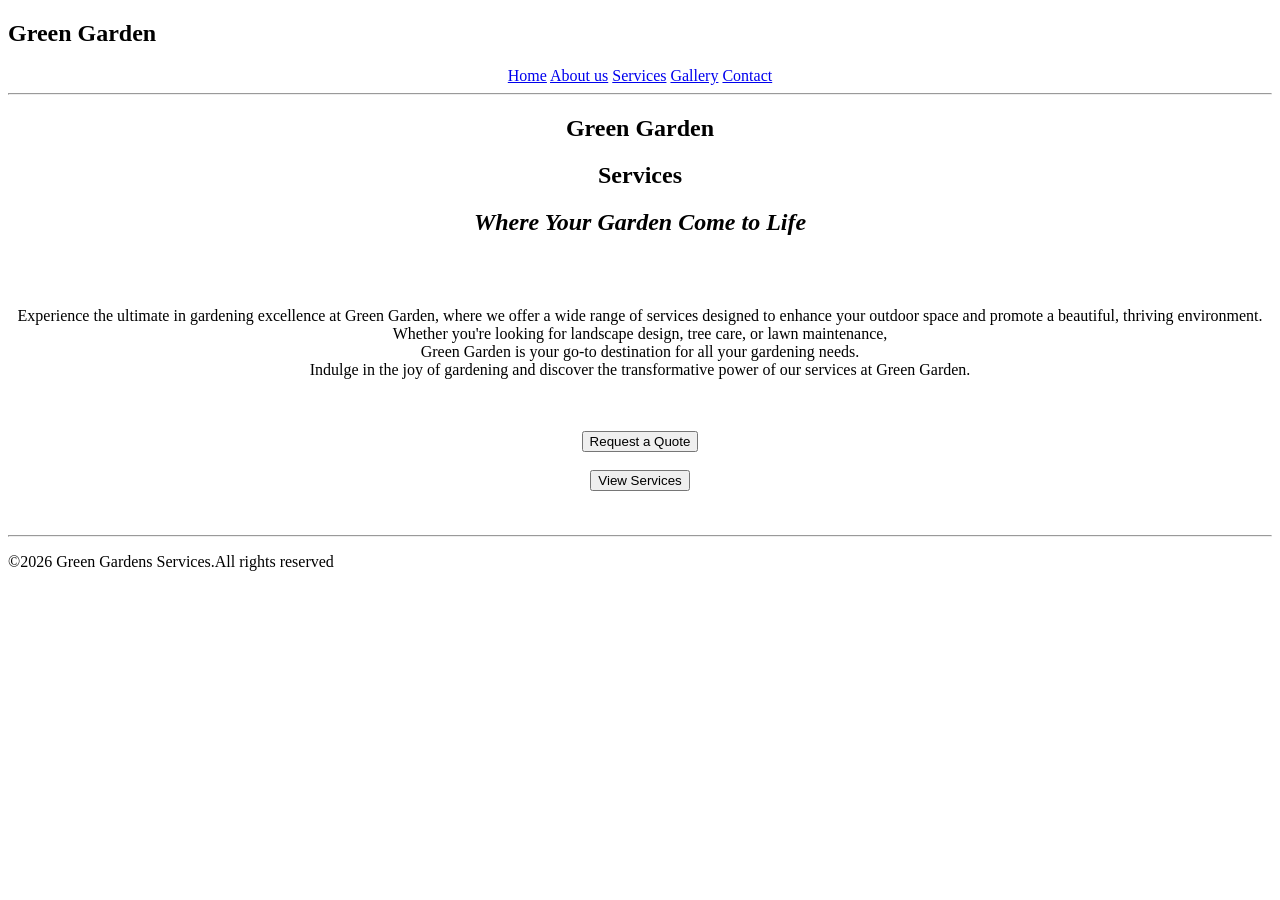
<file: index.html>
<!DOCTYPE html>
<html lang="en">
<head>
    <meta charset="UTF-8">
    <meta name="viewport" content="width=device-width, initial-scale=1.0">
    <title>Home</title>
    
</head>
<body>
    <header>
        <main>
            
            <section>
    <h1><b>Green Garden</b></h1>
 <center>  
<nav>
<a href="../index.html">Home</a>
<a href="./pages/about us.html">About us</a>
<a href="./pages/services.html">Services</a>
<a href="./pages/gallery.html">Gallery</a>
<a href="./pages/contact.html">Contact</a>
</nav>
</center>
 <hr>
   <center>

   <center><h1><b>Green Garden</b></h1>
            <h1><b>Services</b></h1></center>
        
<h2><i>Where Your Garden Come to Life</i></h2>
<br>
<br>
<p>Experience the ultimate in gardening excellence at Green Garden, where we offer a wide range of services designed to enhance your outdoor space and promote a beautiful, thriving environment.<br> Whether you're looking for landscape design, tree care, or lawn maintenance,<br>Green Garden is your go-to destination for all your gardening needs.<br> Indulge in the joy of gardening and discover the transformative power of our services at Green Garden.</p> 
<br>
<br>
   <center>
<button>Request a Quote</button>
<br>
<br>
<button>View Services</button> </center>   
<br>
<br>
            </section>
        </main>
    </header>
    <footer>
        <hr>
        <p>&COPY;2026 Green Gardens Services.All rights reserved</p>
    </footer>





</body>
</html>
</file>
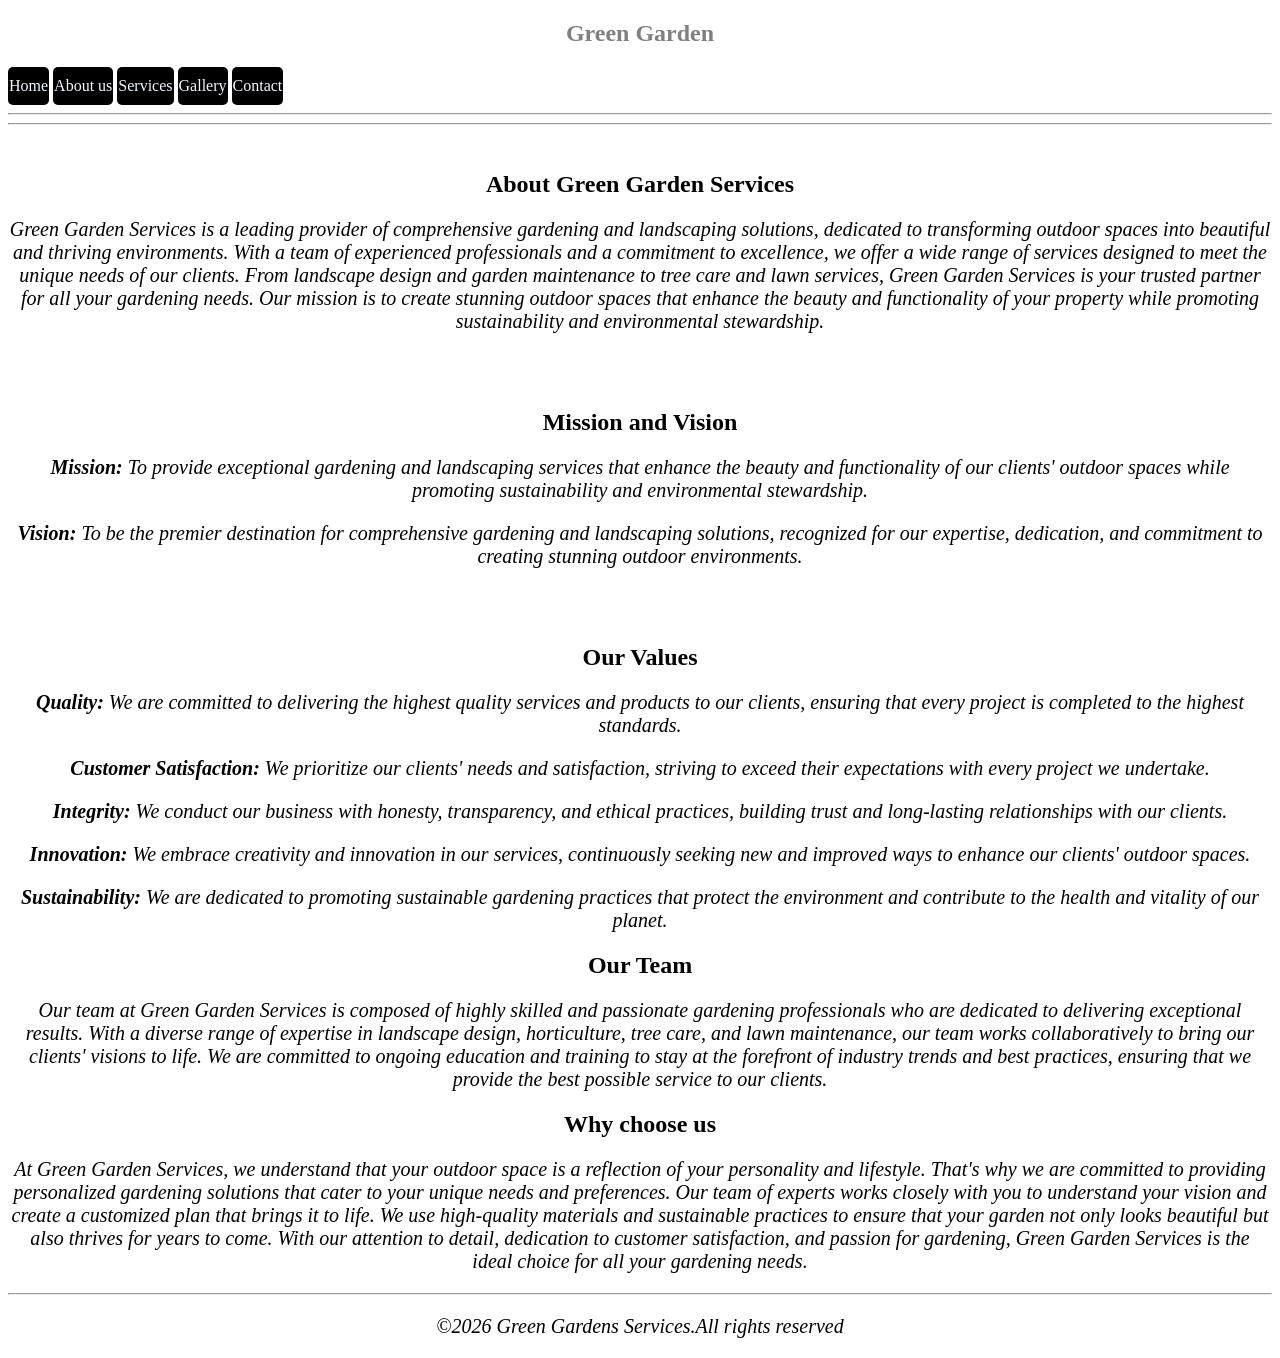
<file: pages/about us.html>
<!DOCTYPE html>
    <html lang="en">
    <head>
        <meta charset="UTF-8">
        <meta name="viewport" content="width=device-width, initial-scale=1.0">
        <title>about us</title>
        <link rel= "stylesheet" href="../css/style.css">
    
    </head>
    <body>
       
            <main>
                <section>
        
    <h1><b></b>Green Garden</b></h1>
    

    <header>
    <nav>
        <a href="../index.html">Home</a>
        <a href="./about us.html">About us</a>
        <a href="./services.html">Services</a>
        <a href="./gallery.html">Gallery</a>
        <a href="./contact.html">Contact</a>
        <hr>
    </nav>
<hr>
</center> 
<br> 
<center><b><h2>About Green Garden Services</h2></b></center>
<p>Green Garden Services is a leading provider of comprehensive gardening and landscaping solutions, dedicated to transforming outdoor spaces into beautiful and thriving environments. With a team of experienced professionals and a commitment to excellence, we offer a wide range of services designed to meet the unique needs of our clients. From landscape design and garden maintenance to tree care and lawn services, Green Garden Services is your trusted partner for all your gardening needs. Our mission is to create stunning outdoor spaces that enhance the beauty and functionality of your property while promoting sustainability and environmental stewardship.</p>
<br>
<br>
<center><b><h2>Mission and Vision</h2></b></center>
<p><b>Mission:</b> To provide exceptional gardening and landscaping services that enhance the beauty and functionality of our clients' outdoor spaces while promoting sustainability and environmental stewardship.</p>
<p><b>Vision:</b> To be the premier destination for comprehensive gardening and landscaping solutions, recognized for our expertise, dedication, and commitment to creating stunning outdoor environments.</p>
<br>
<br>
<center><b><h2>Our Values</h2></b></center>
<p><b>Quality:</b> We are committed to delivering the highest quality services and products
to our clients, ensuring that every project is completed to the highest standards.</p>
<p><b>Customer Satisfaction:</b> We prioritize our clients' needs and satisfaction, striving to exceed their expectations with every project we undertake.</p>
<p><b>Integrity:</b> We conduct our business with honesty, transparency, and ethical practices, building trust and long-lasting relationships with our clients.</p>
<p><b>Innovation:</b> We embrace creativity and innovation in our services, continuously seeking new and improved ways to enhance our clients' outdoor spaces.</p>
<p><b>Sustainability:</b> We are dedicated to promoting sustainable gardening practices that protect
the environment and contribute to the health and vitality of our planet.</p>
<center><b><h2>Our Team</h2></b></center>
<p>Our team at Green Garden Services is composed of highly skilled and passionate gardening professionals who are   dedicated to delivering exceptional results. With a diverse range of expertise in landscape design, horticulture, tree care, and lawn maintenance, our team works collaboratively to bring our clients' visions to life. We are committed to ongoing education and training to stay at the forefront of industry trends and best practices, ensuring that we provide the best possible service to our clients.</p>
<center><b><h2>Why choose us</h2></b></center>
<p>At Green Garden Services, we understand that your outdoor space is a reflection of your personality and lifestyle. That's why we are committed to providing personalized gardening solutions that cater to your unique needs and preferences. Our team of experts works closely with you to understand your vision and create a customized plan that brings it to life. We use high-quality materials and sustainable practices to ensure that your garden not only looks beautiful but also thrives for years to come. With our attention to detail, dedication to customer satisfaction, and passion for gardening, Green Garden Services is the ideal choice for all your gardening needs.</p>    

</center> 

</main>

         </section>

 </header>
    

    <hr>
<footer>

    <p>&COPY;2026 Green Gardens Services.All rights reserved</p>

</footer>


</body>
</html>
</file>
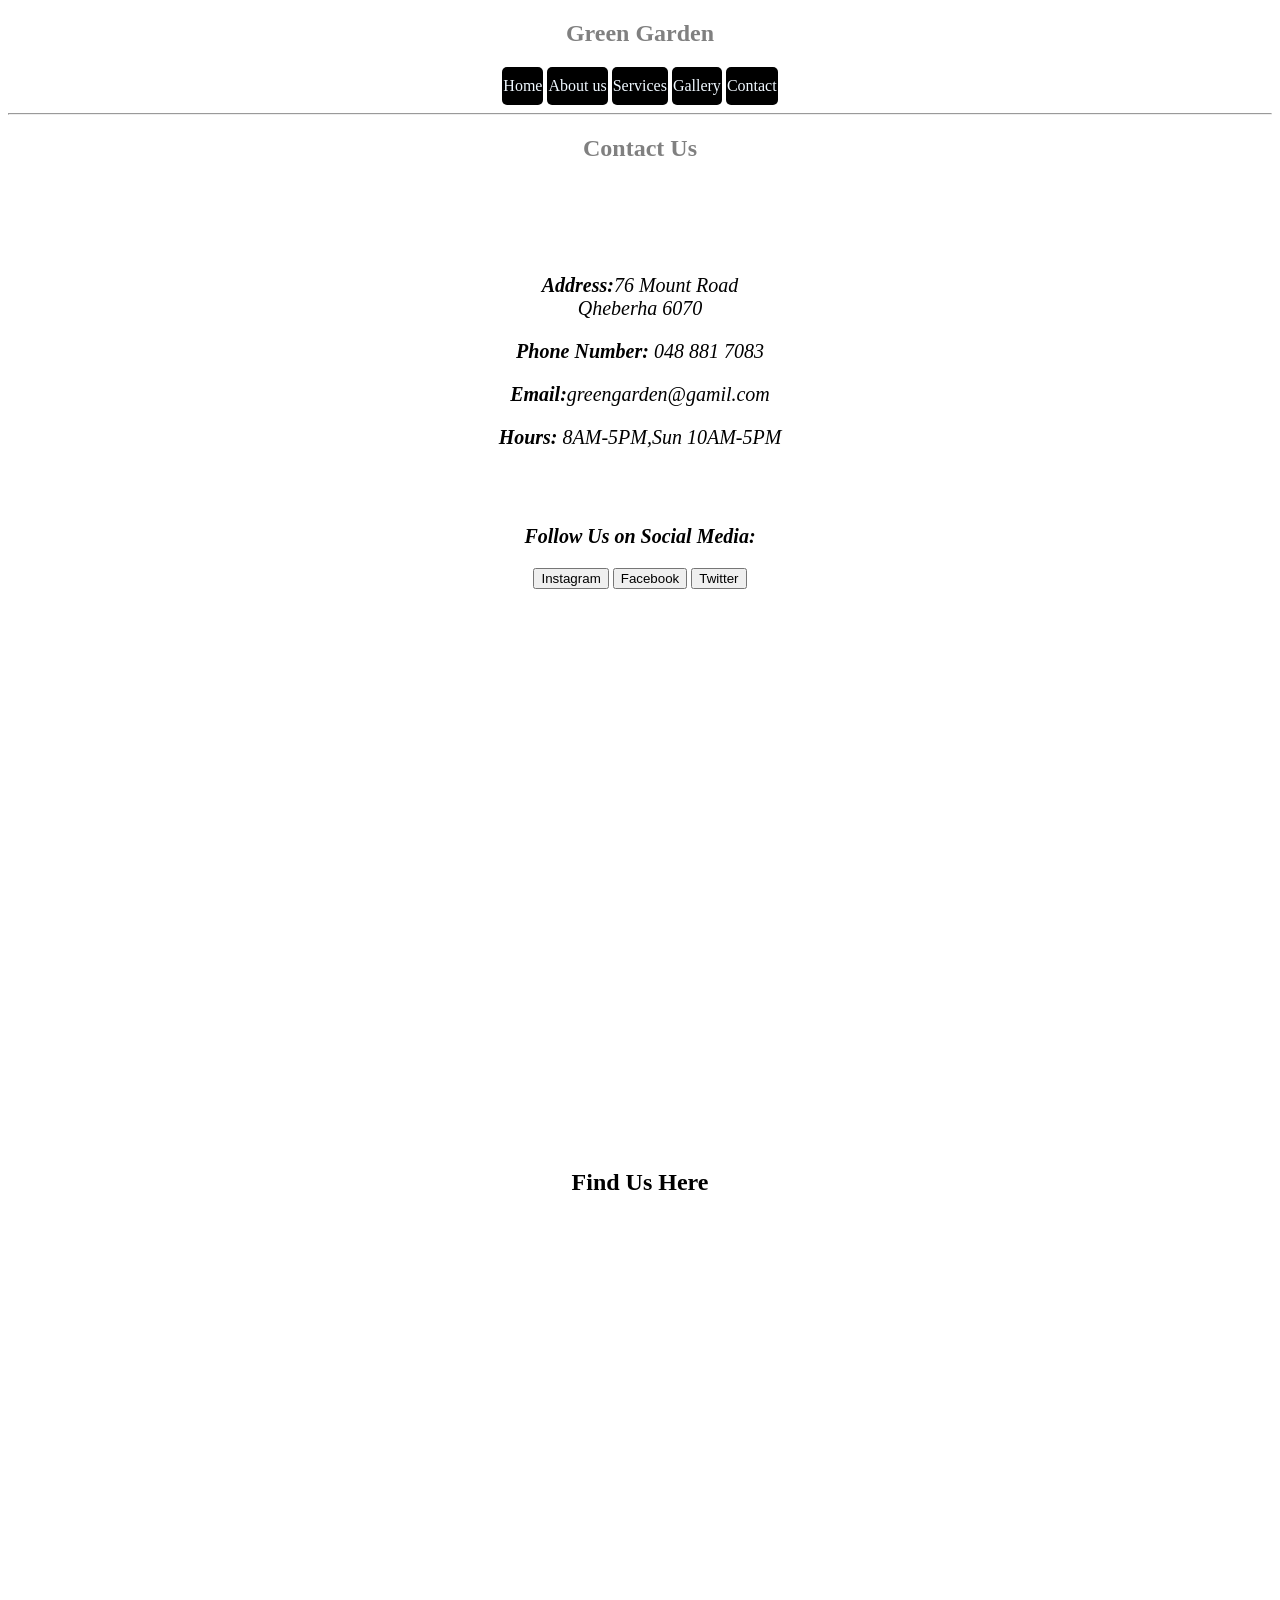
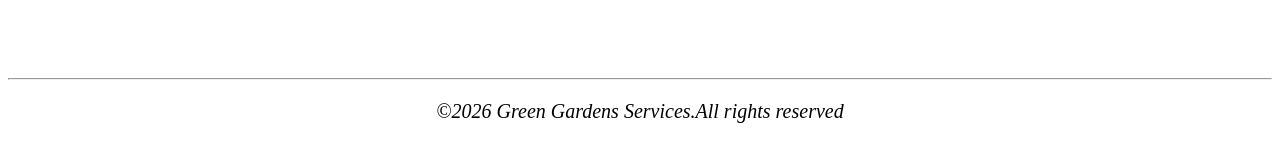
<file: pages/contact.html>
<!DOCTYPE html>
<html lang="en">
<head>
    <meta charset="UTF-8">
    <meta name="viewport" content="width=device-width, initial-scale=1.0">
    <title>Contact</title>
    <link rel= "stylesheet" href="../css/style.css">
</head>
<body>
    <header>
        <main>
            <section>
    <h1><b></b>Green Garden</b></h1>
<main>
    <center>  
    <nav>
        <a href="../index.html">Home</a>
        <a href="./about us.html">About us</a>
        <a href="./services.html">Services</a>
        <a href="./gallery.html">Gallery</a>
        <a href="./contact.html">Contact</a>
        <hr>
    </nav>
    </center>
    <center><h1>Contact Us</h1></center>
    <br>
<br>
<br>
<br>
<center><p><b>Address:</b>76 Mount Road<br>  Qheberha 6070</p>
<p><b>Phone Number:</b> 048 881 7083</p>
<p><b>Email:</b>greengarden@gamil.com</p>
<p><b>Hours:</B></Mon-Fri> 8AM-5PM,Sun 10AM-5PM</p>
<br>
<br>
<P><b>Follow Us on Social Media:</b></P>
<button>Instagram</button>
<button>Facebook</button>
<button>Twitter</button>


<br>
   <br>
   <iframe src="https://docs.google.com/forms/d/e/1FAIpQLScDzGRsIZxzcHYN02IG6Fu1aJepWE8-E75wsiuD29rfuwPf3w/viewform?embedded=true" width="350" height="520" frameborder="0" marginheight="0" marginwidth="0">Loading…</iframe>
</center>
   <br>
<center><h2>Find Us Here</h2>
<iframe src="https://www.google.com/maps/embed?pb=!1m18!1m12!1m3!1d3579.7023553013487!2d28.048992!3d-26.206358999999996!2m3!1f0!2f0!3f0!3m2!1i1024!2i768!4f13.1!3m3!1m2!1s0x1e950e9a39f77fe9%3A0xccf88eb9104a10d9!2sAbsa%20Towers%20West!5e0!3m2!1sen!2sza!4v1774869074165!5m2!1sen!2sza" width="600" height="450" style="border:0;" allowfullscreen="" loading="lazy" referrerpolicy="no-referrer-when-downgrade"></iframe>
   </center>
   </section>
</main>

       
  <hr>
<footer>

    <p>&COPY;2026 Green Gardens Services.All rights reserved</p>
</footer>





</body>
</html>
</file>
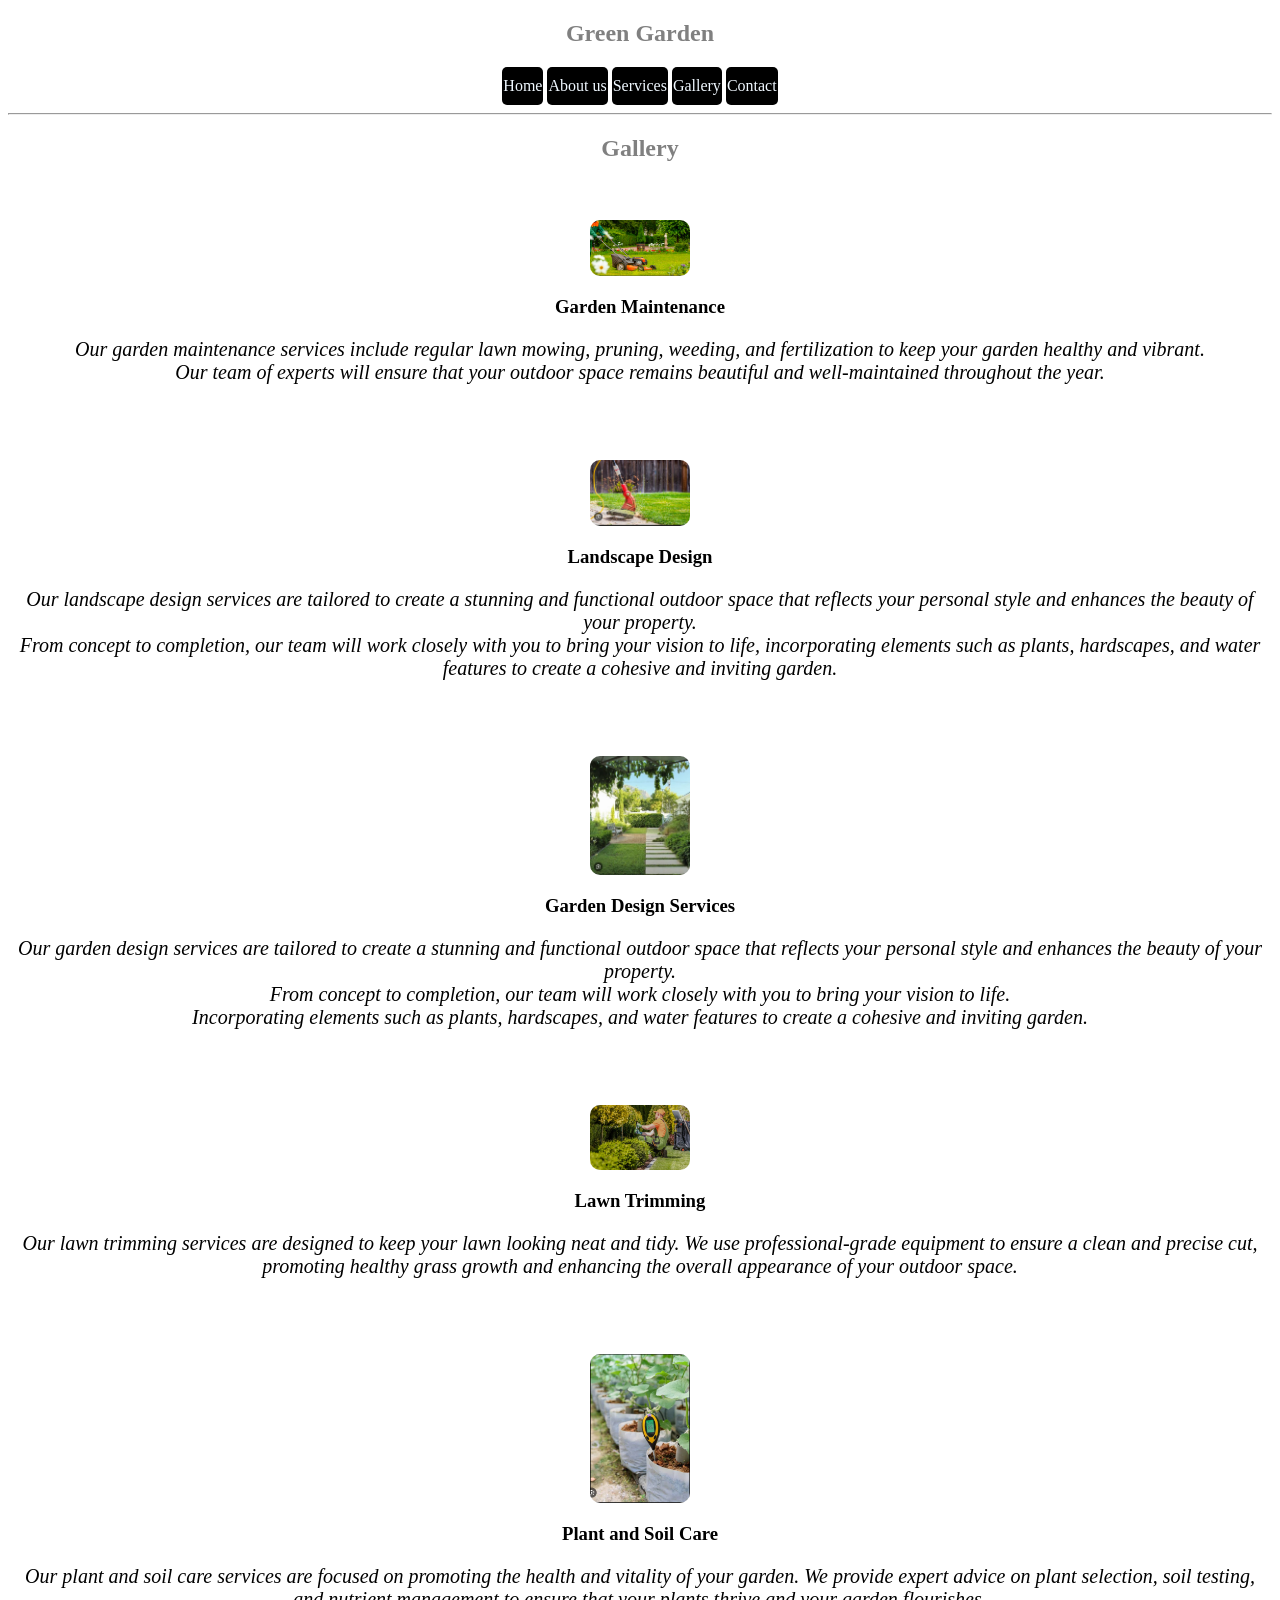
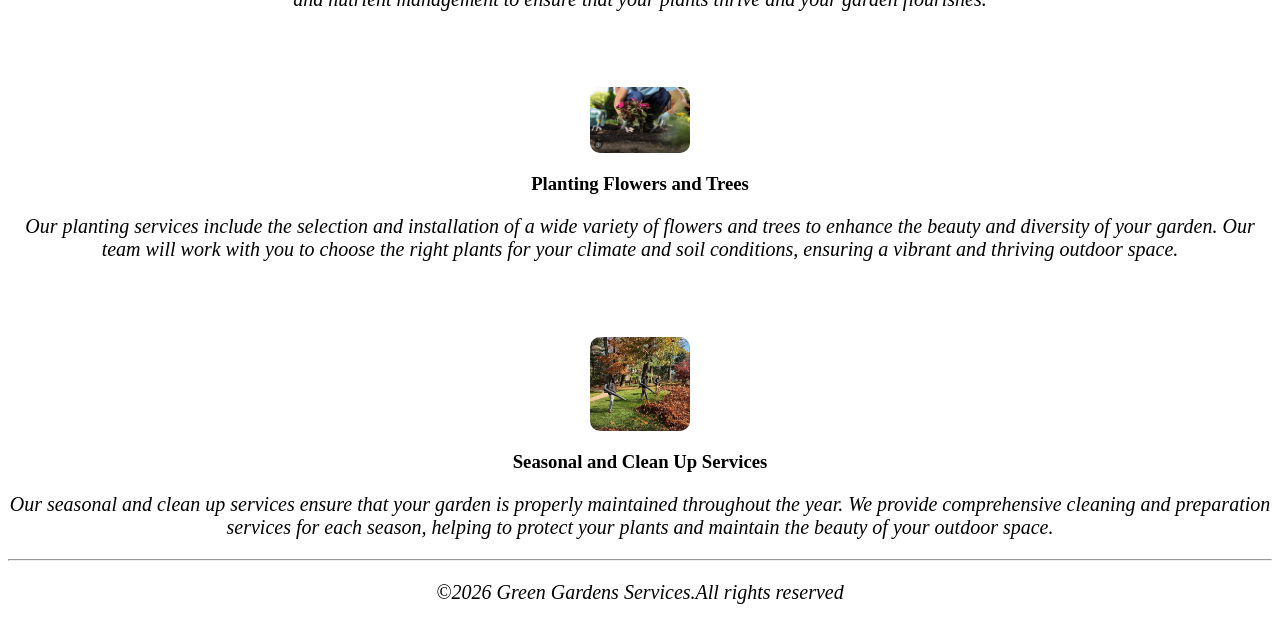
<file: pages/gallery.html>
<!DOCTYPE html>
<html lang="en">
<head>
    <meta charset="UTF-8">
    <meta name="viewport" content="width=device-width, initial-scale=1.0">
    <title>Contact</title>
 <link rel= "stylesheet" href="../css/style.css">
</head>
<body>
    <header>
        <main>
            <section>


    <h1><b></b>Green Garden</b></h1>
<main>
    <center>  
    <nav>
        <a href="../index.html">Home</a>
        <a href="./about us.html">About us</a>
        <a href="./services.html">Services</a>
        <a href="./gallery.html">Gallery</a>
        <a href="./contact.html">Contact</a>
        <hr>
    </nav>
    </center>
    <center><h1>Gallery</h1></center>
    <br>
<center>
<img src="../images/Garden Maintenance.jpg" alt="Garden Maintenance" width="300" height="200">
<h3><b>Garden Maintenance</b></h3>
<p>Our garden maintenance services include regular lawn mowing, pruning, weeding, and fertilization to keep your garden healthy and vibrant.<br> Our team of experts will ensure that your outdoor space remains beautiful and well-maintained throughout the year.</p>
<br>
 <br>
<img src="../images/edge trimming.jpg" alt="edge trimming" width="300" height="200">
  <p><b><h3>Landscape Design</h3></b></p>
<p>Our landscape design services are tailored to create a stunning and functional outdoor space that reflects your personal style and enhances the beauty of your property.<br> From concept to completion, our team will work closely with you to bring your vision to life, incorporating elements such as plants, hardscapes, and water features to create a cohesive and inviting garden.</p>

<br>
 <br>
<img src="../images/garden design services.jpg" alt="garden design services" width="300" height="200">
<p><b><h3>Garden Design Services</h3></b></p>
<p>Our garden design services are tailored to create a stunning and functional outdoor space that reflects your
personal style and enhances the beauty of your property.<br> From concept to completion, our team will work closely with you to bring your vision to life.<br>Incorporating elements such as plants, hardscapes, and water features to create a cohesive and inviting garden.</p>
 
<br>
<br>
<img src="../images/lawn trimming.jpg" alt="lawn trimming.jpg" width="300" height="200">
<b><h3>Lawn Trimming</h3></b></P>
<p>Our lawn trimming services are designed to keep your lawn looking neat and tidy. We use professional-grade equipment to ensure a clean and precise cut, promoting healthy grass growth and enhancing the overall appearance of your outdoor space.</p>
<br>
<br>
<img src="../images/plant and soil care.jpg" alt="plant and soil care" width="300" height="200">
<p><b><h3>Plant and Soil Care</h3></b></p>  
<p>Our plant and soil care services are focused on promoting the health and vitality of your garden. We provide expert advice on plant selection, soil testing, and nutrient management to ensure that your plants thrive and your garden flourishes.</p>
<br>
<br>
<img src="../images/planting flowers and trees.jpg" alt="planting flowers and trees" width="300" height="200">
<p><b><h3>Planting Flowers and Trees</h3></b></p>
<p>Our planting services include the selection and installation of a wide variety of flowers and trees to enhance the beauty and diversity of your garden. Our team will work with you to choose the right plants for your climate and soil conditions, ensuring a vibrant and thriving outdoor space.</p>
<br>
<br>
<img src="../images/seasonal and clean up services.jpg" alt="seasonal and clean up services" width="300" height="200">
<p><b><h3>Seasonal and Clean Up Services</h3></b></p>
<p>Our seasonal and clean up services ensure that your garden is properly maintained throughout the year. We provide comprehensive cleaning and preparation services for each season, helping to protect your plants and maintain the beauty of your outdoor space.</p>

</center>









</main>

         </section>


                   </header>

  <hr>
<footer>

    <p>&COPY;2026 Green Gardens Services.All rights reserved</p>
</footer>





</body>
</html>
</file>
<file: css/style.css>
*Default styles*/ 
body{
margin: 0;
padding: 0;
font-family: Arial, sans-serif ;
background-color: blueviolet;
}
/*Navigation links*/
a{
text-decoration: none;
color: aliceblue                                                                                                                                                                                                                                                                                                                                                                                                                                                        ;
background-color: black;
padding: 10px 1px;
margin: Spx;
display: inline-block;
border-radius: 5px;
}
a:hover{
    background-color:black;
}
/*Main heding h1*/ 
h1{
  color: grey;
  text-align: center;
text-decoration: underaline overline;
margin: 20px 
}
/*Paragraph*/ 
P{
  text-align: center;
font-size: 20px;
font-style: italic;
}
img{
    display: block;
margin: 20px;
max-width: 100px;
height: auto;
border-radius: 10px;
}

/*IMAGES*/
.images {
  display: flex;
  justify-content: center;
align-items: center;
gap: 10px;
}
.images img {
height: 300px;
border-radius: 10px;
border: 2px solid #ccc;
box-shadow: 0 4px 8px rgba(0,0,0,0,2);
}
</file>
